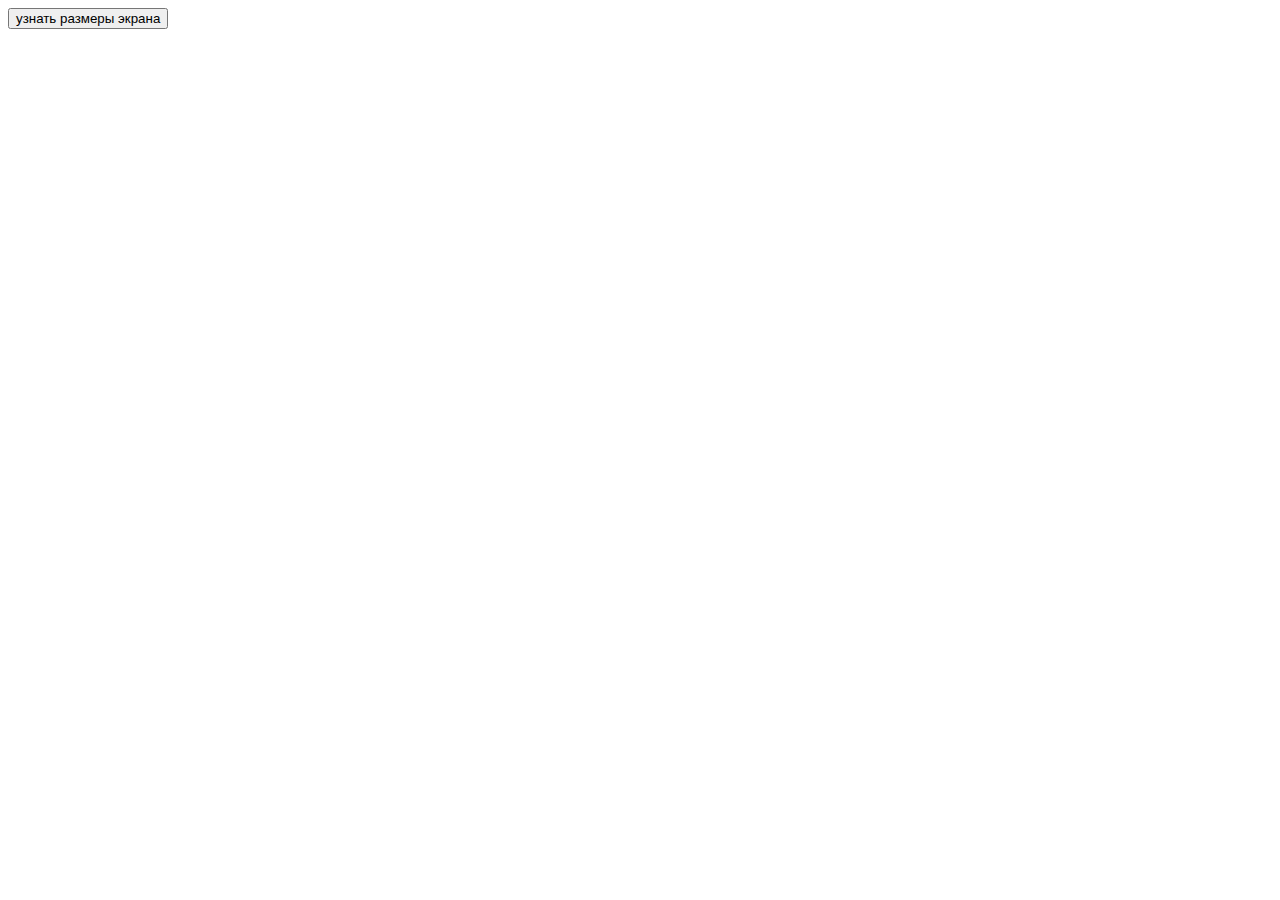
<file: check_screen_size/index.html>
<!DOCTYPE html>
<html lang="en">
<head>
    <meta charset="UTF-8">
    <meta http-equiv="X-UA-Compatible" content="IE=edge">
    <meta name="viewport" content="width=device-width, initial-scale=1.0">
    <title>check_screen_size</title>
</head>
<body>
    <button class="btn">узнать размеры экрана</button>
    <script>
        document.querySelector('.btn').addEventListener('click', () => {
            alert(`Ширина экрана: ${document.documentElement.clientWidth}px, Высота экрана:${document.documentElement.clientHeight}px`)
        })

    </script>
</body>
</html>
</file>
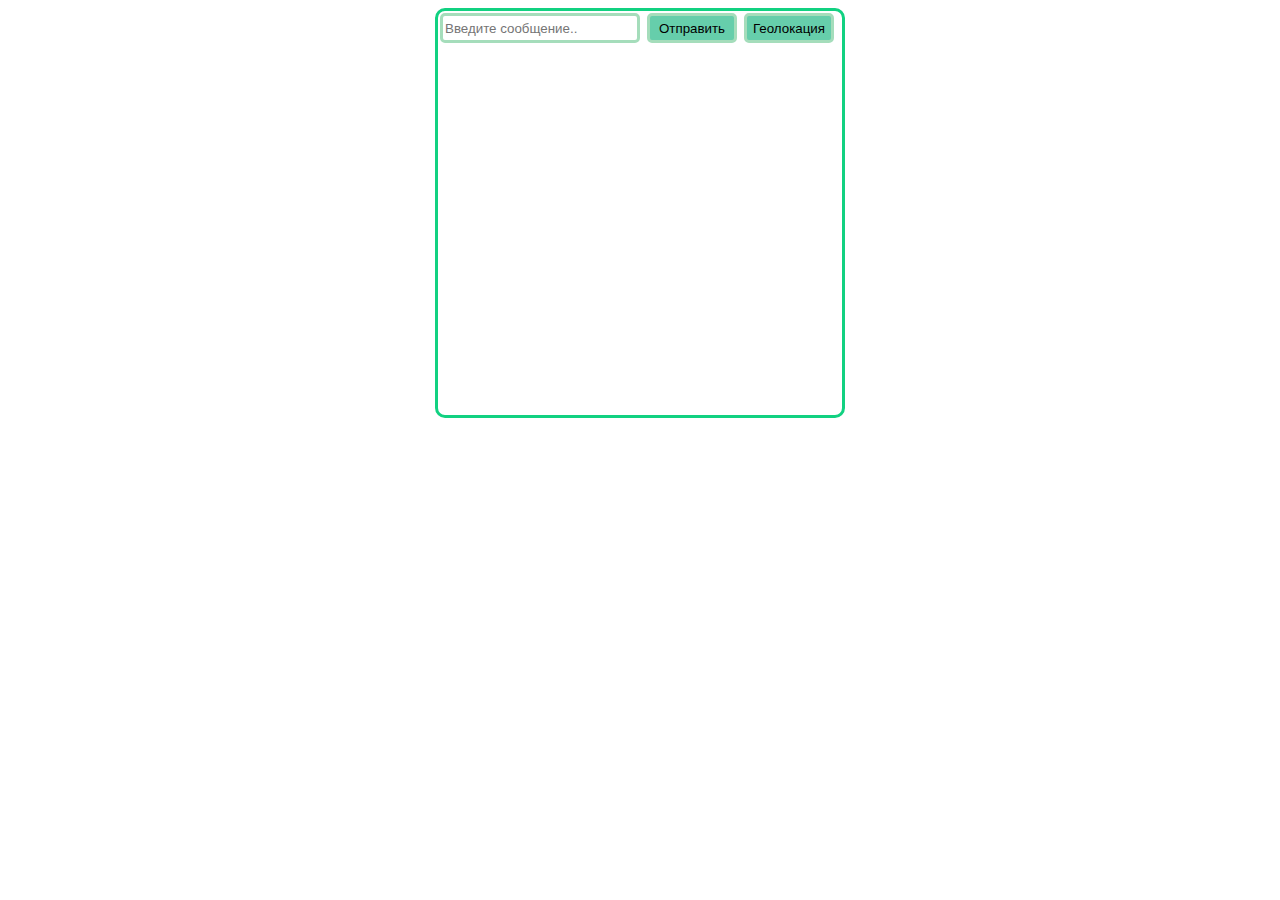
<file: echo_chat/index.html>
<!DOCTYPE html>
<html lang="en">
<head>
    <meta charset="UTF-8">
    <meta http-equiv="X-UA-Compatible" content="IE=edge">
    <meta name="viewport" content="width=device-width, initial-scale=1.0">
    <title>Echo chat</title>
    <link rel="stylesheet" href="styles.css">
</head>
<body>
    <div id="chat">
        <input class="elem" id="input" type="text" placeholder="Введите сообщение..">
        <button class="elem" id="sendBtn"></button>
        <button class="elem" id="geoLoc"></button>
        <div id="chatWindow"></div>
    </div>

    <script src="script.js"></script>
</body>
</html>
</file>
<file: echo_chat/styles.css>
#chat {
    display: grid;
    grid-template-columns: 200px 90px 90px;
    grid-template-rows: 30px 365px;
    grid-row-gap: 10px;
    grid-column-gap: 7px;
    width: 400px;
    height: 400px;
    margin: 0 auto;
    padding: 2px;
    border: solid rgb(17, 209, 129) 3px;
    border-radius: 10px;
}

#chatWindow {
    grid-column-start: 1;
    grid-column-end: 4;
}

#input:focus {
    outline: none;
}

.elem {
    border: solid rgb(165, 221, 187) 3px;
    border-radius: 5px;
}

.messageBlock {
    width: 100%;
    height: 2em;
    display: block;
    position: relative;

}

.messageText {
    padding: 3px;
    position: relative;
    font-family: Verdana, Geneva, Tahoma, sans-serif;
    font-size: 0.7em;
    display: inline-block;
    border: solid rgb(17, 209, 129) 2px;
    border-radius: 5px;
}

button {
    background-color: rgb(102, 206, 171);
}
</file>
